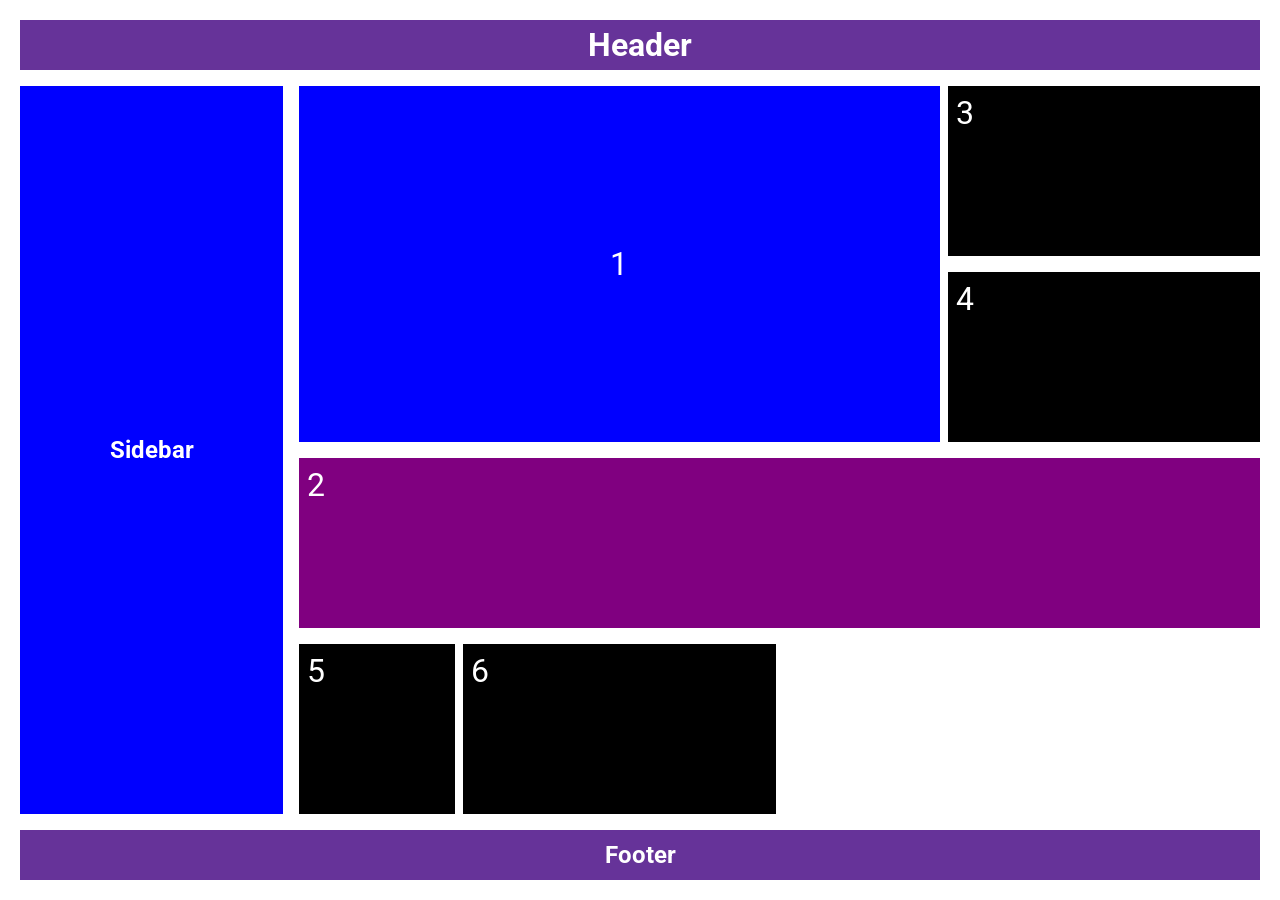
<file: CSS Course Projects/index.html>
<!DOCTYPE html>
<html lang="en">

<head>
    <meta charset="UTF-8">
    <meta http-equiv="X-UA-Compatible" content="IE=edge">
    <meta name="viewport" content="width=device-width, initial-scale=1.0">
    <title>CSS Columns</title>
    <link rel="stylesheet" href="css/style.css">
</head>

<body>
    <header class="header el"><h1>Header</h1></header>
   <main class="container">
    <div class="box">1</div>
    <div class="box">2</div>
    <div class="box">3</div>
    <div class="box">4</div>
    <div class="box">5</div>
    <div class="box">6</div>
   </main>
   <aside class="sidebar el"><h2>Sidebar</h2></aside>
   <footer class="footer el">
    <h2>Footer</h2>
   </footer>
</body>

</html>
</file>
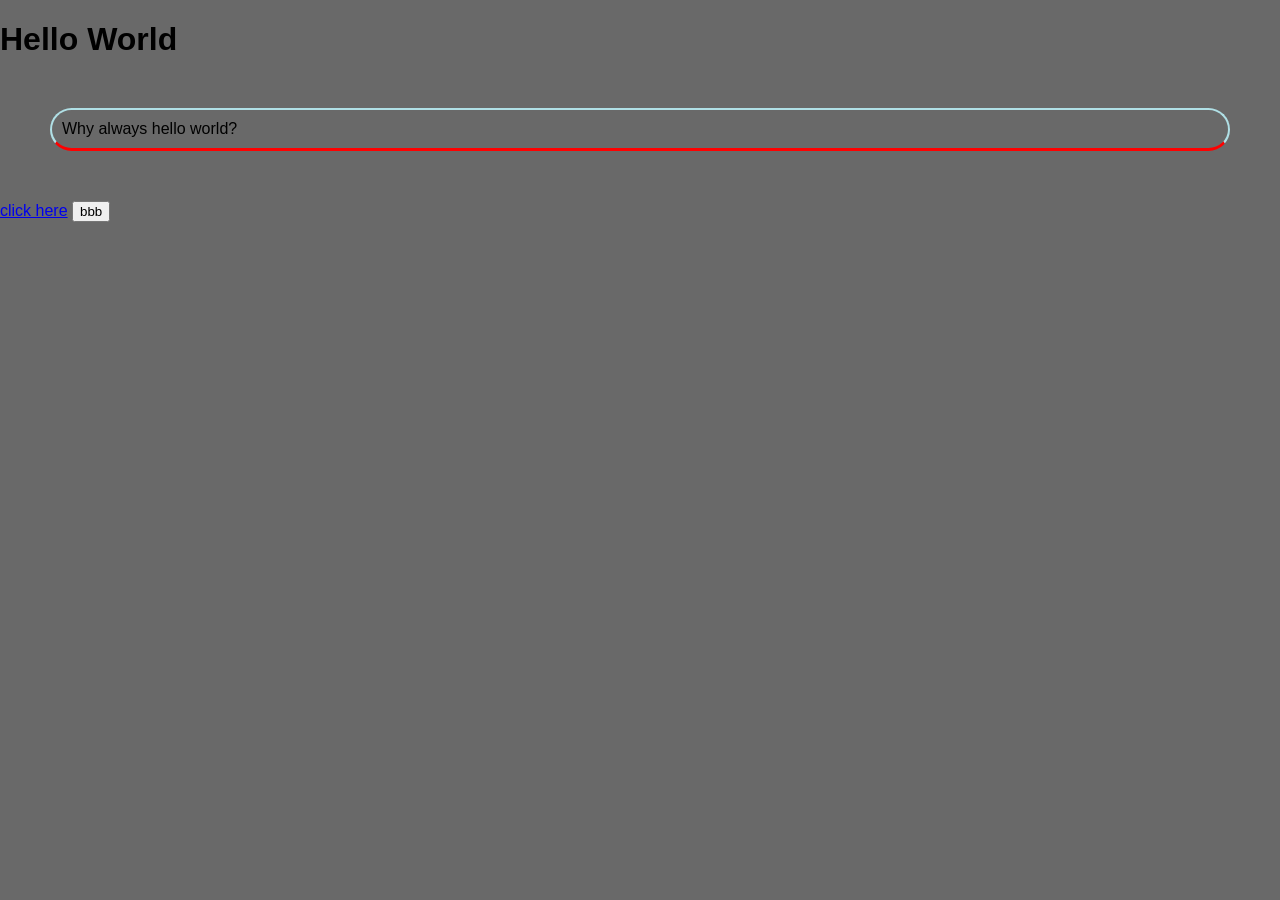
<file: W3Schools_learning/index.html>
<!DOCTYPE html>
<html lang="en">

<head>
    <meta charset="UTF-8">
    <meta name="viewport" content="width=device-width, initial-scale=1.0">
    <title>This is my page</title>
    <link rel="stylesheet" href="main.css">
    <link rel="stylesheet" href="paragraphs.css">
</head>

<body>
    <h1>Hello World</h1>
    <p>Why always hello world?</p>
    
    <a href="https://www.w3schools.com">click here</a>

    <button onclick="document.location='https://www.google.com'">bbb</button>
</body>

</html>
</file>
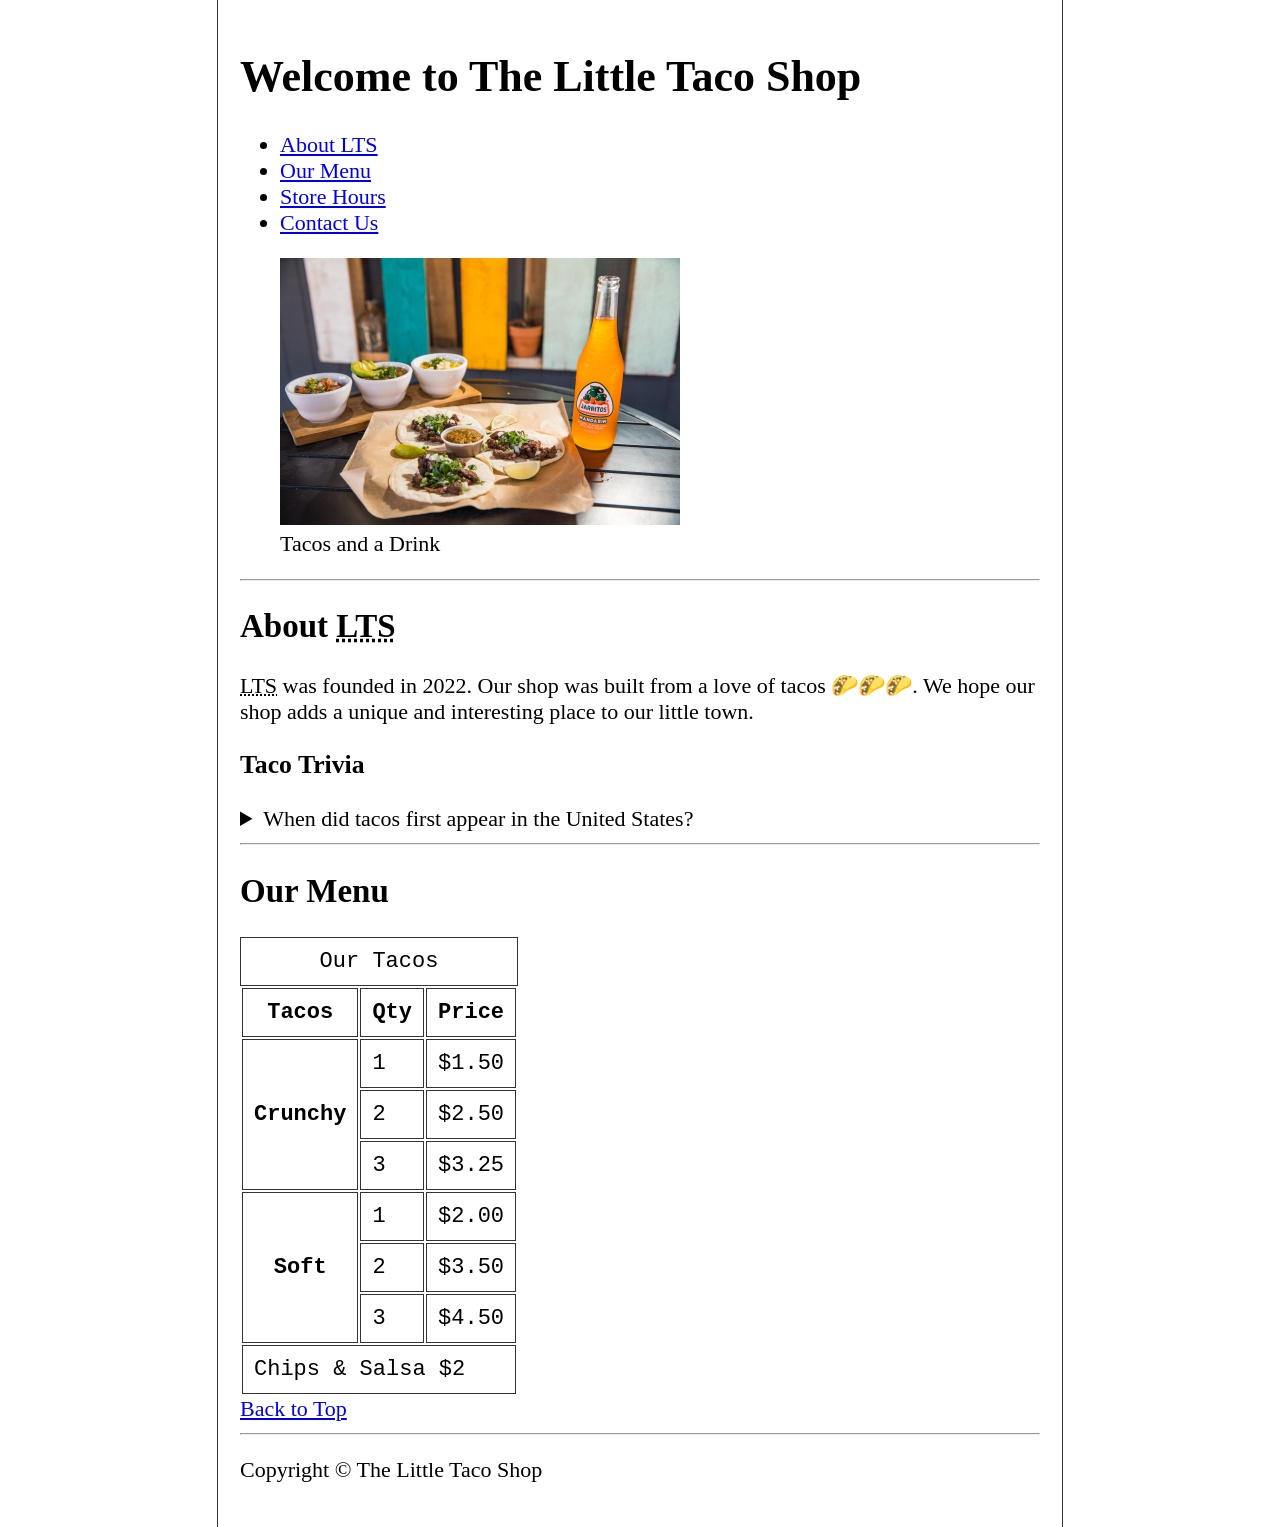
<file: html_lesson_project/pages/index.html>
<!DOCTYPE html>
<html lang="en">

<head>
    <meta charset="UTF-8">
    <meta name="viewport" content="width=device-width, initial-scale=1.0">
    <title>LTS Hours</title>
    <link rel="shortcut icon" href="../img/favicon.ico" type="image/x-icon">
    <link rel="stylesheet" href="../css/style.css">
</head>

<body>
    <header>
        <h1>Welcome to The Little Taco Shop</h1>

        <nav>
            <ul>
                <li><a href="#about">About LTS</a></li>
                <li><a href="#menu">Our Menu</a></li>
                <li><a href="hours.html">Store Hours</a></li>
                <li><a href="contact.html">Contact Us</a></li>
            </ul>
        </nav>
        <figure>
            <img src="../img/tacos_and_drink_400x267.png" alt="Tacos and a Drink">
            <figcaption>
                Tacos and a Drink
            </figcaption>
        </figure>
    </header>

    <hr>

    <main>
        <article id="about">
            <h2>About <abbr title="The Little Taco Shop">LTS</abbr></h2>
            <p><abbr title="The Little Taco Shop">LTS</abbr> was founded in 2022. Our shop was built from a love of
                tacos 🌮🌮🌮. We hope our shop adds a unique and interesting place to our little town. </p>
            <h3>Taco Trivia</h3>
            <aside>
                <details>
                    <summary>When did tacos first appear in the United States?</summary>
                    <p>Tacos first appeared in the United States in the 19th century.</p>
                </details>
            </aside>
        </article>

        <hr>

        <article id="menu">
            <h2>Our Menu</h2>
            <table>
                <thead>
                    <caption>Our Tacos</caption>
                </thead>
                <tbody>
                    <tr>
                        <th>Tacos</th>
                        <th>Qty</th>
                        <th>Price</th>
                    </tr>
                    <tr>
                        <th rowspan="3">Crunchy</th>
                        <td>1</td>
                        <td>$1.50</td>
                    </tr>
                    <tr>
                        <td>2</td>
                        <td>$2.50</td>
                    </tr>
                    <tr>
                        <td>3</td>
                        <td>$3.25</td>
                    </tr>
                    <tr>
                        <th rowspan="3">Soft</th>
                        <td>1</td>
                        <td>$2.00</td>
                    </tr>
                    <tr>
                        <td>2</td>
                        <td>$3.50</td>
                    </tr>
                    <tr>
                        <td>3</td>
                        <td>$4.50</td>
                    </tr>
                </tbody>
                <tfoot>
                    <tr>
                        <td colspan="100%">Chips & Salsa $2</td>
                    </tr>
                </tfoot>
            </table>

            <a href="#">Back to Top</a>
        </article>
    </main>

    <hr>

    <footer>
        <p>Copyright &copy; The Little Taco Shop</p>
    </footer>
</body>

</html>
</file>
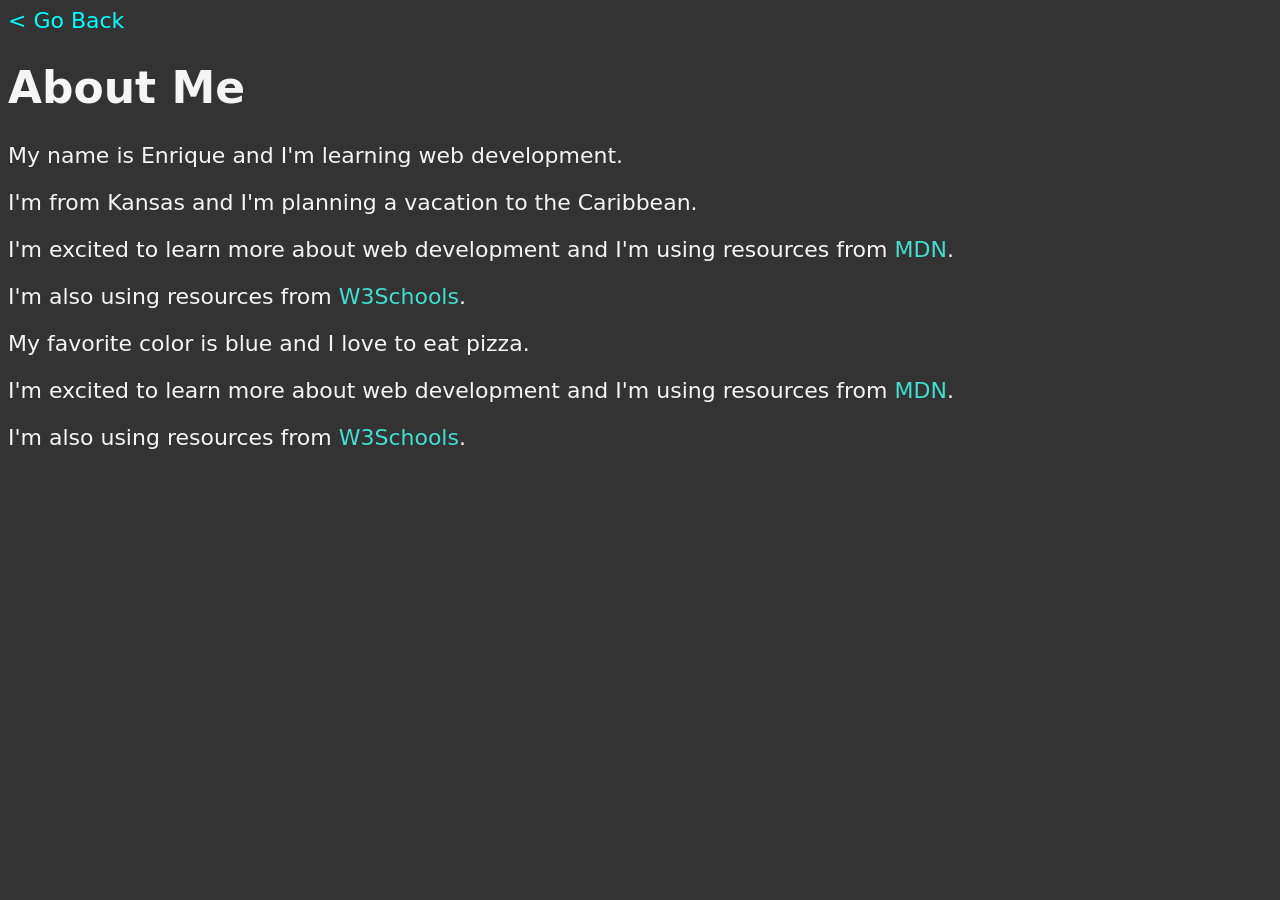
<file: 01_lesson/about.html>
<!DOCTYPE html>
<html lang="en">
<head>
    <meta charset="UTF-8">
    <meta name="viewport" content="width=device-width, initial-scale=1.0">
    <title>About me</title>
    <link rel="stylesheet" href="css/index.css">
</head>
<body>
    <a href="/" style="color: aqua;">< Go Back</a>
    <h1>About Me</h1>
    <p>My name is Enrique and I'm learning web development.</p>
    <p>I'm from Kansas and I'm planning a vacation to the Caribbean.</p>
    <p>I'm excited to learn more about web development and I'm using resources from <a href="https://developer.mozilla.org" title="Mozilla Developer Network">MDN</a>.</p>
    <p>I'm also using resources from <a href="https://www.w3schools.com" title="W3Schools">W3Schools</a>.</p>
    <p>My favorite color is blue and I love to eat pizza.</p>
    <p>I'm excited to learn more about web development and I'm using resources from <a href="https://developer.mozilla.org" title="Mozilla Developer Network">MDN</a>.</p>
    <p>I'm also using resources from <a href="https://www.w3schools.com" title="W3Schools">W3Schools</a>.</
</body>
</html>
</file>
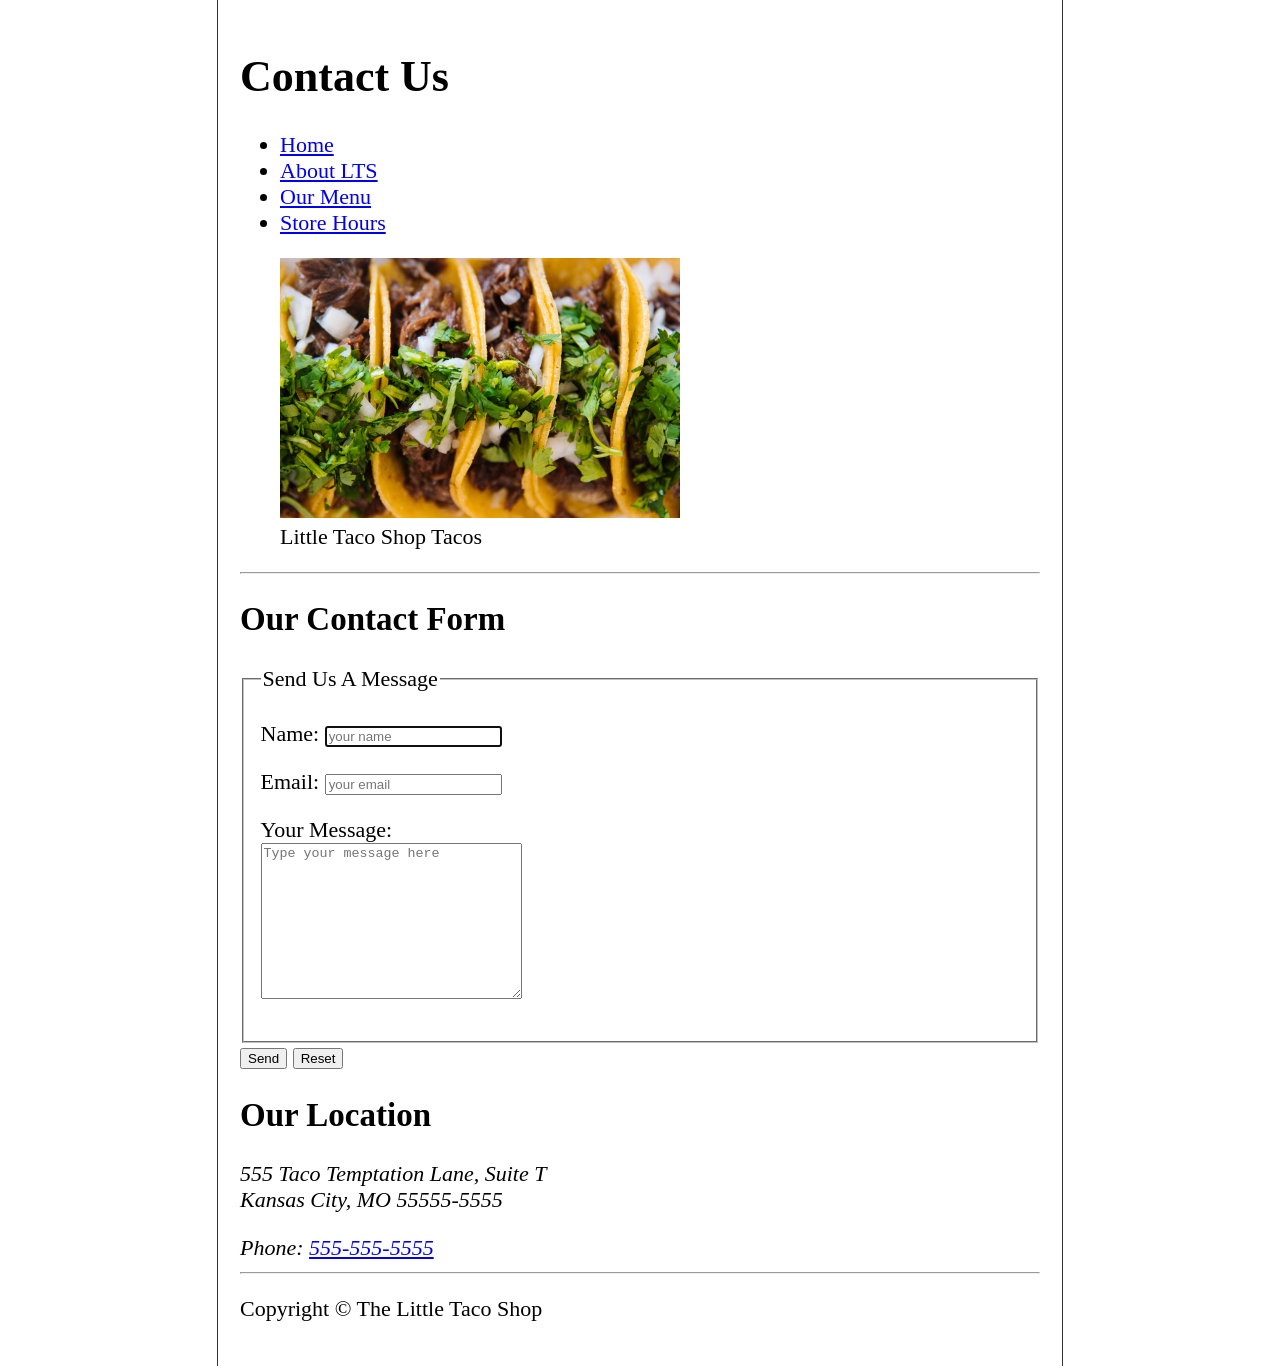
<file: html_lesson_project/pages/contact.html>
<!DOCTYPE html>
<html lang="en">

<head>
    <meta charset="UTF-8">
    <meta name="viewport" content="width=device-width, initial-scale=1.0">
    <title>Contact Us</title>
    <link rel="shortcut icon" href="../img/favicon.ico" type="image/x-icon">
    <link rel="stylesheet" href="../css/style.css">
</head>

<body>
    <header>
        <h1>Contact Us</h1>

        <nav>
            <ul>
                <li><a href="index.html">Home</a></li>
                <li><a href="index.html/#about">About LTS</a></li>
                <li><a href="index.html/#menu">Our Menu</a></li>
                <li><a href="hours.html">Store Hours</a></li>
            </ul>
        </nav>
        <figure>
        <img src="../img/tacos_close_up_400x260.png" alt="Little Taco Shop Tacos">
            <figcaption>
                Little Taco Shop Tacos
            </figcaption>
        </figure>
    </header>

    <hr>

    <main>
        <article>
            <h2>Our Contact Form</h2>

        <form action="http://httpbin.org/post" method="post">
            <fieldset>
                <legend>Send Us A Message</legend>
                <p>
                    <label for="name">Name:</label>
                    <input type="text" name="name" id="name" placeholder="your name" required autofocus>
                </p>

                <p>
                    <label for="email">Email:</label>
                    <input type="email" name="email" id="email" placeholder="your email" required>
                </p>

                <p>
                    <label for="message">Your Message:</label>
                    <br>
                    <textarea name="message" id="message" cols="30" rows="10"
                        placeholder="Type your message here" required></textarea>
                </p>
            </fieldset>
            <button type="submit">Send</button>
            <button type="reset">Reset</button>
        </form>
        </article>

        <article>
            <h2>Our Location</h2>
            <address>
                <p>
                    555 Taco Temptation Lane, Suite T<br>
                    Kansas City, MO 55555-5555
                </p>
                <!-- <p> -->
                    Phone: <a href="tel:+5555555555">555-555-5555</a>
                <!-- </p> -->
            </address>

            <!-- <p><a href="#">Back to Top</a></p> -->
        </article>
    </main>

    <hr>

    <footer>
        <p>Copyright &copy; The Little Taco Shop</p>
    </footer>
</body>

</html>
</file>
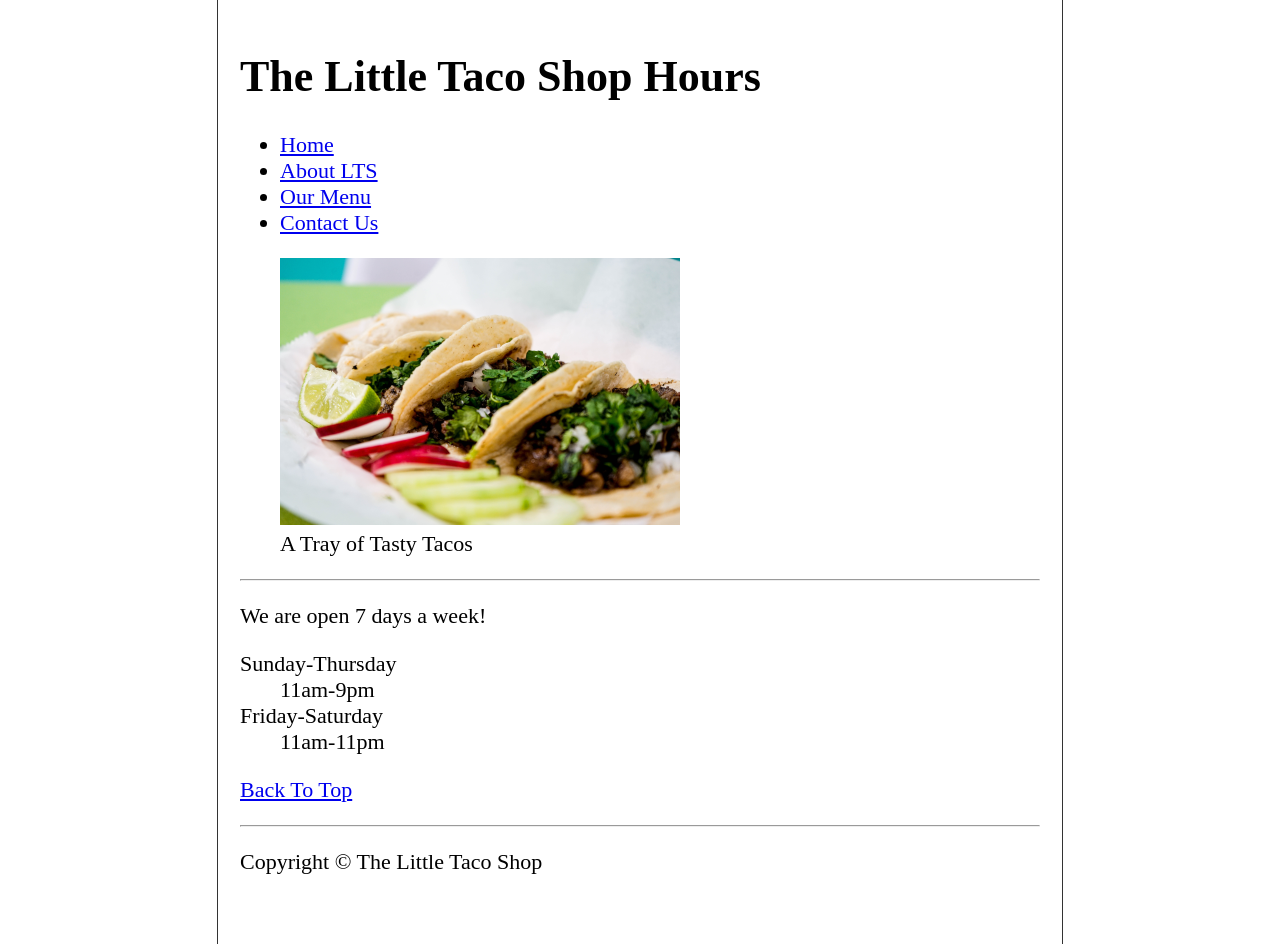
<file: html_lesson_project/pages/hours.html>
<!DOCTYPE html>
<html lang="en">

<head>
    <meta charset="UTF-8">
    <meta name="viewport" content="width=device-width, initial-scale=1.0">
    <title>LTS Hours</title>
    <link rel="shortcut icon" href="../img/favicon.ico" type="image/x-icon">
    <link rel="stylesheet" href="../css/style.css">
</head>

<body>
    <header>
        <h1>The Little Taco Shop Hours</h1>

        <nav>
            <ul>
                <li><a href="index.html">Home</a></li>
                <li><a href="index.html#about">About LTS</a></li>
                <li><a href="index.html#menu">Our Menu</a></li>
                <li><a href="contact.html">Contact Us</a></li>
            </ul>
        </nav>
        <figure>
        <img src="../img/tacos_tray_400x267.png" alt="A Tray of Tasty Tacos">
            <figcaption>
                A Tray of Tasty Tacos
            </figcaption>
        </figure>
    </header>

    <hr>

    <main>
        <article>
            <p>We are open 7 days a week!</p>
            <dl>
                <dt>Sunday-Thursday</dt>
                <dd>11am-9pm</dd>
                <dt>Friday-Saturday</dt>
                <dd>11am-11pm</dd>
            </dl>

            <p><a href="#">Back To Top</a></p>
        </article>
    </main>

    <hr>

    <footer>
        <p>Copyright &copy; The Little Taco Shop</p>
    </footer>
</body>

</html>
</file>
<file: CSS Course Projects/css/style.css>
@import url("https://fonts.googleapis.com/css2?family=Roboto&display=swap");

* {
    margin: 0;
    padding: 0;
    box-sizing: border-box;
}

body {
    font-family: "Roboto", sans-serif;
    min-height: 100vh;
    padding: 20px;
    
    display: grid;
    grid-template-columns: repeat(9, 1fr);
    grid-auto-rows: 50px auto 50px;
    grid-template-areas: 
        "hd hd hd hd hd hd hd hd hd"
        "sb sb mn mn mn mn mn mn mn"
        "ft ft ft ft ft ft ft ft ft";
    gap: 1rem;
}

.el {
    background-color: rebeccapurple;
    color: white;
    display: grid;
    place-content: center;
}

.header {
    grid-area: hd;
}

.sidebar {
    background: blue;
    grid-area: sb;
}

.footer {
    grid-area: ft;
}

.container {
    grid-area: mn;
    min-height: 400px;
    display: grid;
    grid-template-columns: repeat(2, 1fr 2fr);
    grid-auto-rows: minmax(150px, auto);
    gap: 1em 0.5rem;
}
.box {
    background-color: #000;
    color: #fff;
    font-size: 2rem;
    padding: 0.5rem;
}

.box:first-child {
    background-color: blue;
    grid-column: 1 / 4;
    grid-row: 1 / 3;

    display: grid;
    place-content: center;
}

.box:nth-child(2) {
    background-color: purple;
    grid-column: 1 / 5;
    grid-row: 3 / 4;
}
</file>
<file: W3Schools_learning/main.css>
body {
    font-family: Arial;
    margin: 0;
    padding: 0;
    background-color: dimgray;
}
</file>
<file: W3Schools_learning/paragraphs.css>
p {
    border: 2px solid powderblue;
    border-radius: 100px;
    border-bottom: solid red;
    margin: 50px;
    padding: 10px;
}
</file>
<file: html_lesson_project/css/style.css>
html {
    font-size: 22px;
}

body {
    min-height: 100vh;
    max-width: 800px;
    margin: 0 auto;
    padding: 1rem;
    border-left: 1px solid #333;
    border-right: 1px solid #333;
}

th, td, caption {
    border: 1px solid #333;
    font-family: 'Courier New', Courier, monospace;
    border-collapse: separate;
    padding: 0.5rem;
}
</file>
<file: 01_lesson/css/index.css>
html {
  font-size: 22px;
  font-family: system-ui, -apple-system, BlinkMacSystemFont, 'Segoe UI', Roboto, Oxygen, Ubuntu, Cantarell, 'Open Sans', 'Helvetica Neue', sans-serif;
}

body {
  background-color: #333;
  color: whitesmoke;
}

a {
  text-decoration: none;
  color: turquoise;
}

a:hover {
  text-decoration: underline;
  color: cadetblue;
}

summary:hover {
  cursor: pointer;
}

table, tr, th, td, caption {
  border: 1px solid #eee;
  font-family: 'Courier New', Courier, monospace;
  border-collapse: collapse;
  padding: 0.5rem;
}
</file>
